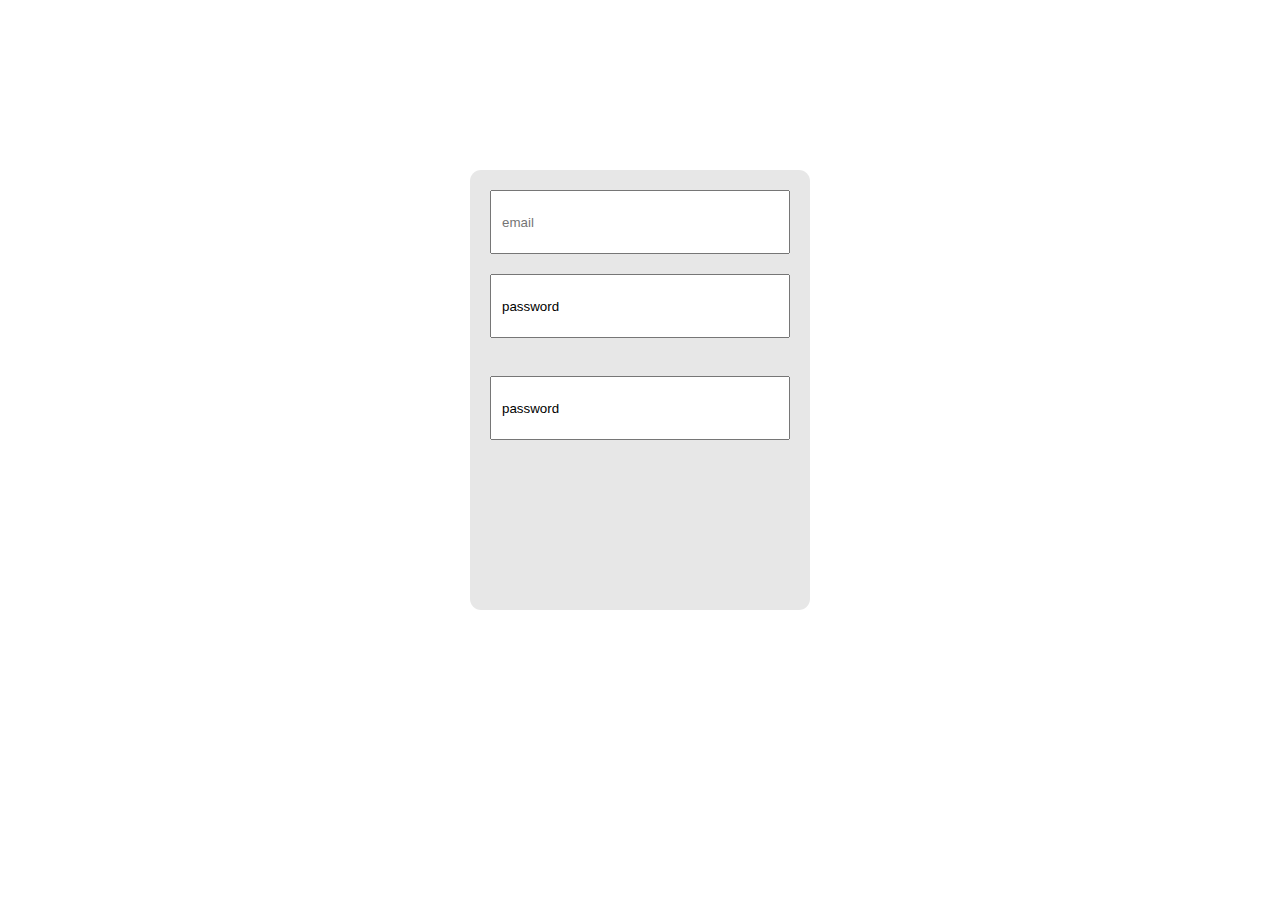
<file: login.html>
<!DOCTYPE html>
<html lang="en">
  <head>
    <meta charset="UTF-8" />
    <meta http-equiv="X-UA-Compatible" content="IE=edge" />
    <meta name="viewport" content="width=device-width, initial-scale=1.0" />
    <title>Login in to your account</title>
    <link rel="stylesheet" href="login.css" />
  </head>
  <body>
    <div class="loginpage">
      <input type="email" placeholder="email" />

      <input type="" placeholder="password" value="password" /><br />
      <input type="" placeholder="confirm password" value="password" /><br />
    </div>
  </body>
</html>
</file>
<file: login.css>
* {
  padding: 0;
  margin: 0;
}
.loginpage {
  display: flex;
  width: 300px;
  height: 400px;
  margin: auto;
  flex-direction: column;
  padding: 20px 20px 20px;
  /*border: 2px solid green;*/
  margin-top: 170px;
  border-radius: 0.7em;
  background: #e7e7e7;
}
.loginpage input {
  height: 40px;
  padding: 10px;
  margin-bottom: 20px;
}
</file>
